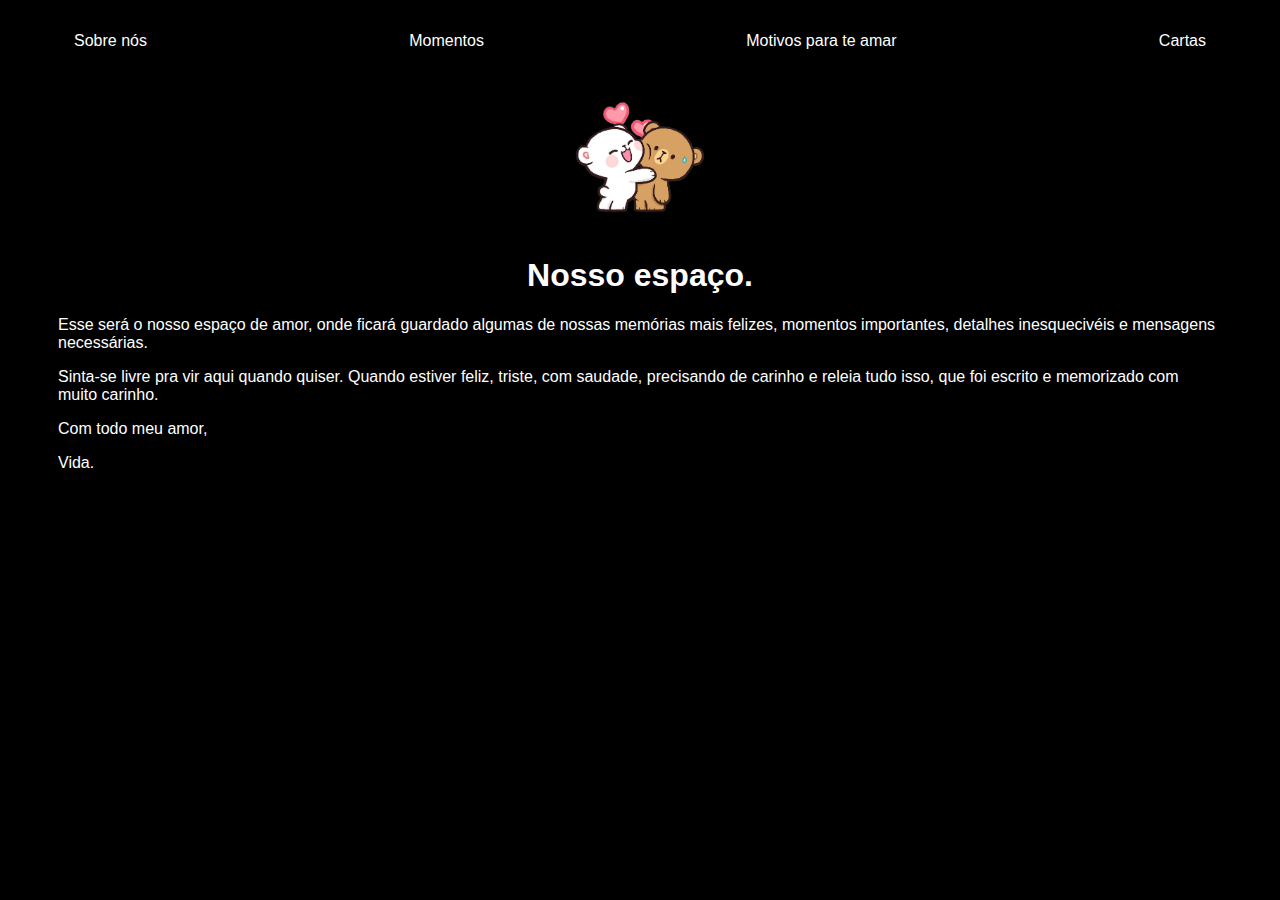
<file: index.html>
<!DOCTYPE html>
<html lang="en">
<head>
    <meta charset="UTF-8">
    <meta name="viewport" content="width=device-width, initial-scale=1.0">
    <title>Nosso espaço</title>
    <link rel="stylesheet" href="index.css"
</head>
<body>
    <div class="container">
        <nav>
            <ul>
                <li>
                    <a href="sobrenos.html">Sobre nós</a>
                </li>
                <li>
                    <a href="momentos.html">Momentos</a>
                </li>
                <li>
                    <a href="motivos.html">Motivos para te amar</a>
                </li>
                <li>
                    <a href="cartas.html">Cartas</a>
                </li>
            </ul>
        </nav>
    
        <header>
            <div class="center">
                <img src="./image/ursinhos.png"
            </div>
            <h1>Nosso espaço.</h1>
        </header>
    
        <main>
            <section>
                <h3></h3>
                <p>
                    Esse será o nosso espaço de amor, onde ficará guardado algumas de nossas memórias mais felizes, momentos importantes, detalhes inesquecivéis e mensagens necessárias.
                    <p>Sinta-se livre pra vir aqui quando quiser. Quando estiver feliz, triste, com saudade, precisando de carinho e releia tudo isso, que foi escrito e memorizado com muito carinho.</p>
                </p>
            </section>
        </main>
    
        <footer>
            <p>Com todo meu amor,</p>
            <p>Vida.</p>
        </footer>
    </div>
    
</body>
</html>
</file>
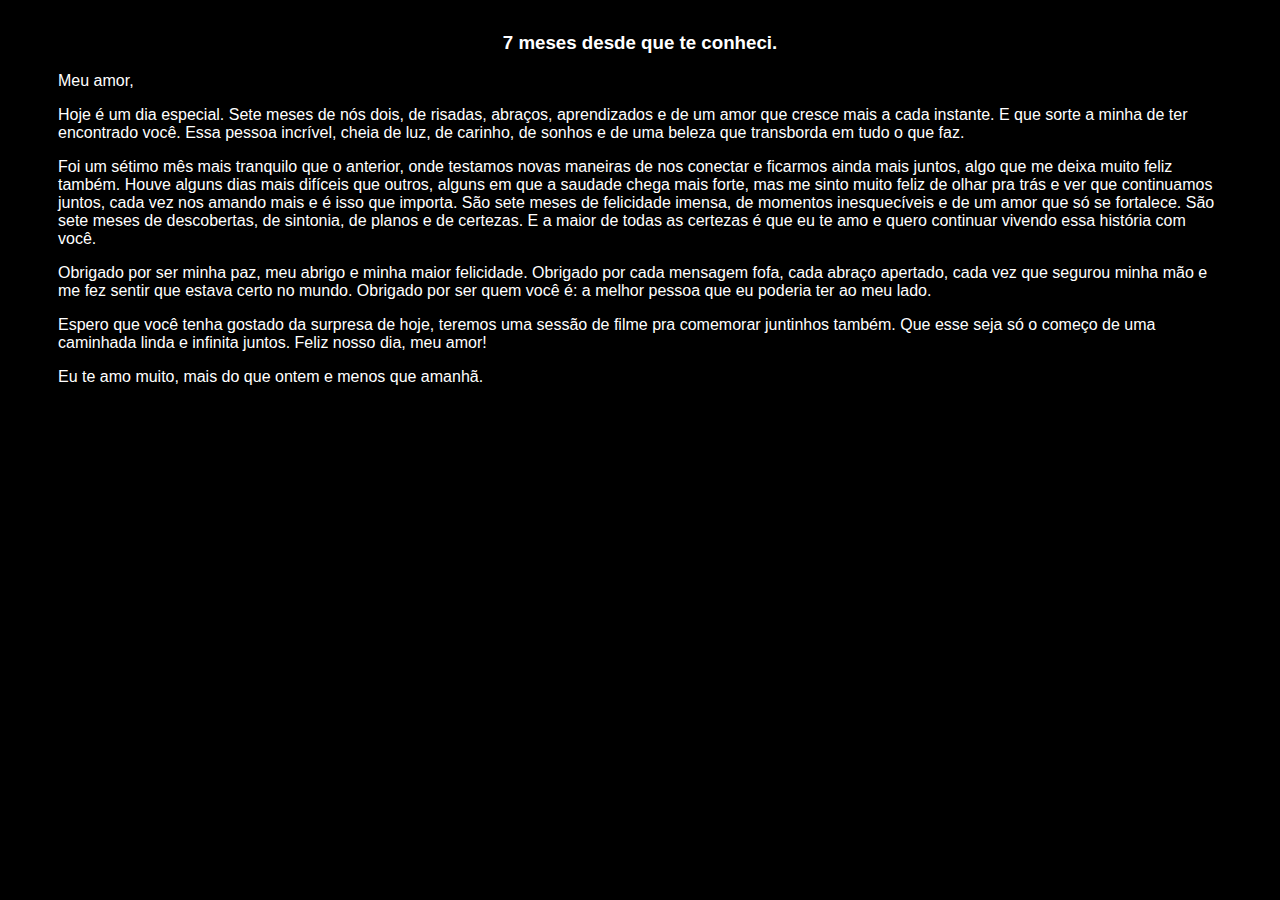
<file: carta1.html>
<!DOCTYPE html>
<html lang="en">
<head>
    <meta charset="UTF-8">
    <meta name="viewport" content="width=device-width, initial-scale=1.0">
    <title>7 meses!</title>
    <link rel="stylesheet" href="carta1.css"
</head>
<body>
    <div class="container"
    
    <header>
        <div class="center">
        <h3>7 meses desde que te conheci.</h3>
        </div>
  </header>

        <main>
            <section>
        
                <p>Meu amor,</p>

            <p>Hoje é um dia especial. Sete meses de nós dois, de risadas, abraços, aprendizados e de um amor que cresce mais a cada instante. E que sorte a minha de ter encontrado você. Essa pessoa incrível, cheia de luz, de carinho, de sonhos e de uma beleza que transborda em tudo o que faz.</p>
            
            <p>Foi um sétimo mês mais tranquilo que o anterior, onde testamos novas maneiras de nos conectar e ficarmos ainda mais juntos, algo que me deixa muito feliz também. Houve alguns dias mais difíceis que outros, alguns em que a saudade chega mais forte, mas me sinto muito feliz de olhar pra trás e ver que continuamos juntos, cada vez nos amando mais e é isso que importa. São sete meses de felicidade imensa, de momentos inesquecíveis e de um amor que só se fortalece. São sete meses de descobertas, de sintonia, de planos e de certezas. E a maior de todas as certezas é que eu te amo e quero continuar vivendo essa história com você.</p>
            
            <p>Obrigado por ser minha paz, meu abrigo e minha maior felicidade. Obrigado por cada mensagem fofa, cada abraço apertado, cada vez que segurou minha mão e me fez sentir que estava certo no mundo. Obrigado por ser quem você é: a melhor pessoa que eu poderia ter ao meu lado.</p>
            
            <p>Espero que você tenha gostado da surpresa de hoje, teremos uma sessão de filme pra comemorar juntinhos também. Que esse seja só o começo de uma caminhada linda e infinita juntos. Feliz nosso dia, meu amor!</p>
            
            <p>Eu te amo muito, mais do que ontem e menos que amanhã.</p>
    
</body>
</html>
</file>
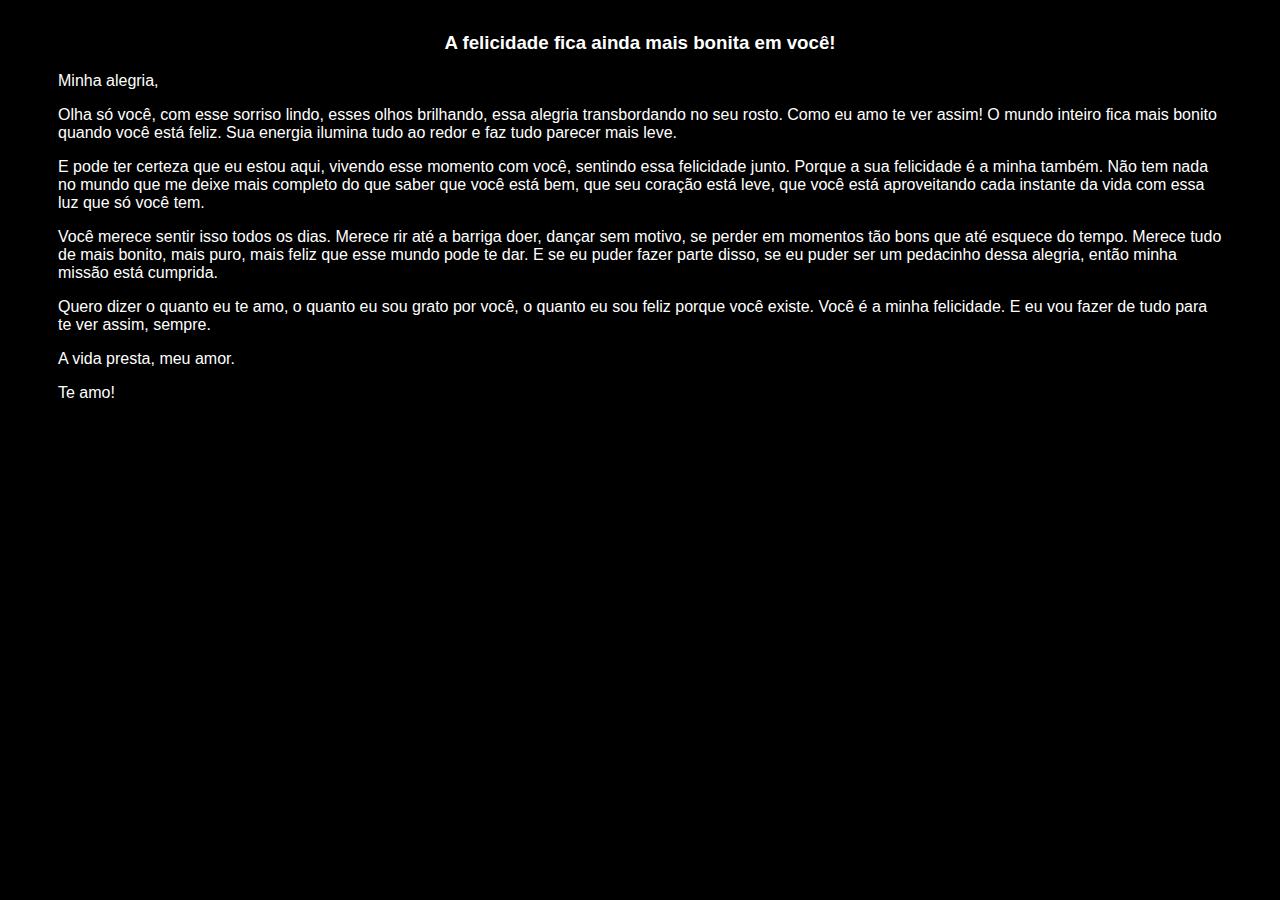
<file: carta2.html>
<!DOCTYPE html>
<html lang="en">
<head>
    <meta charset="UTF-8">
    <meta name="viewport" content="width=device-width, initial-scale=1.0">
    <title>Para abrir quando estiver feliz.</title>
    <link rel="stylesheet" href="carta2.css"
</head>
<body>
    <div class="container"
    
    <header>
        <div class="center">
        <h3>A felicidade fica ainda mais bonita em você!</h3>
        </div>
  </header>

        <main>
            <section>
   
                <p>Minha alegria,</p>

                <p>Olha só você, com esse sorriso lindo, esses olhos brilhando, essa alegria transbordando no seu rosto. Como eu amo te ver assim! O mundo inteiro fica mais bonito quando você está feliz. Sua energia ilumina tudo ao redor e faz tudo parecer mais leve.</p>
                    
                <p>E pode ter certeza que eu estou aqui, vivendo esse momento com você, sentindo essa felicidade junto. Porque a sua felicidade é a minha também. Não tem nada no mundo que me deixe mais completo do que saber que você está bem, que seu coração está leve, que você está aproveitando cada instante da vida com essa luz que só você tem.</p>
                    
                <p>Você merece sentir isso todos os dias. Merece rir até a barriga doer, dançar sem motivo, se perder em momentos tão bons que até esquece do tempo. Merece tudo de mais bonito, mais puro, mais feliz que esse mundo pode te dar. E se eu puder fazer parte disso, se eu puder ser um pedacinho dessa alegria, então minha missão está cumprida.</p>
                    
                <p>Quero dizer o quanto eu te amo, o quanto eu sou grato por você, o quanto eu sou feliz porque você existe. Você é a minha felicidade. E eu vou fazer de tudo para te ver assim, sempre.</p>
                    
                <p>A vida presta, meu amor.</p>
                
                <p>Te amo!</p>      
    
</body>
</html>
</file>
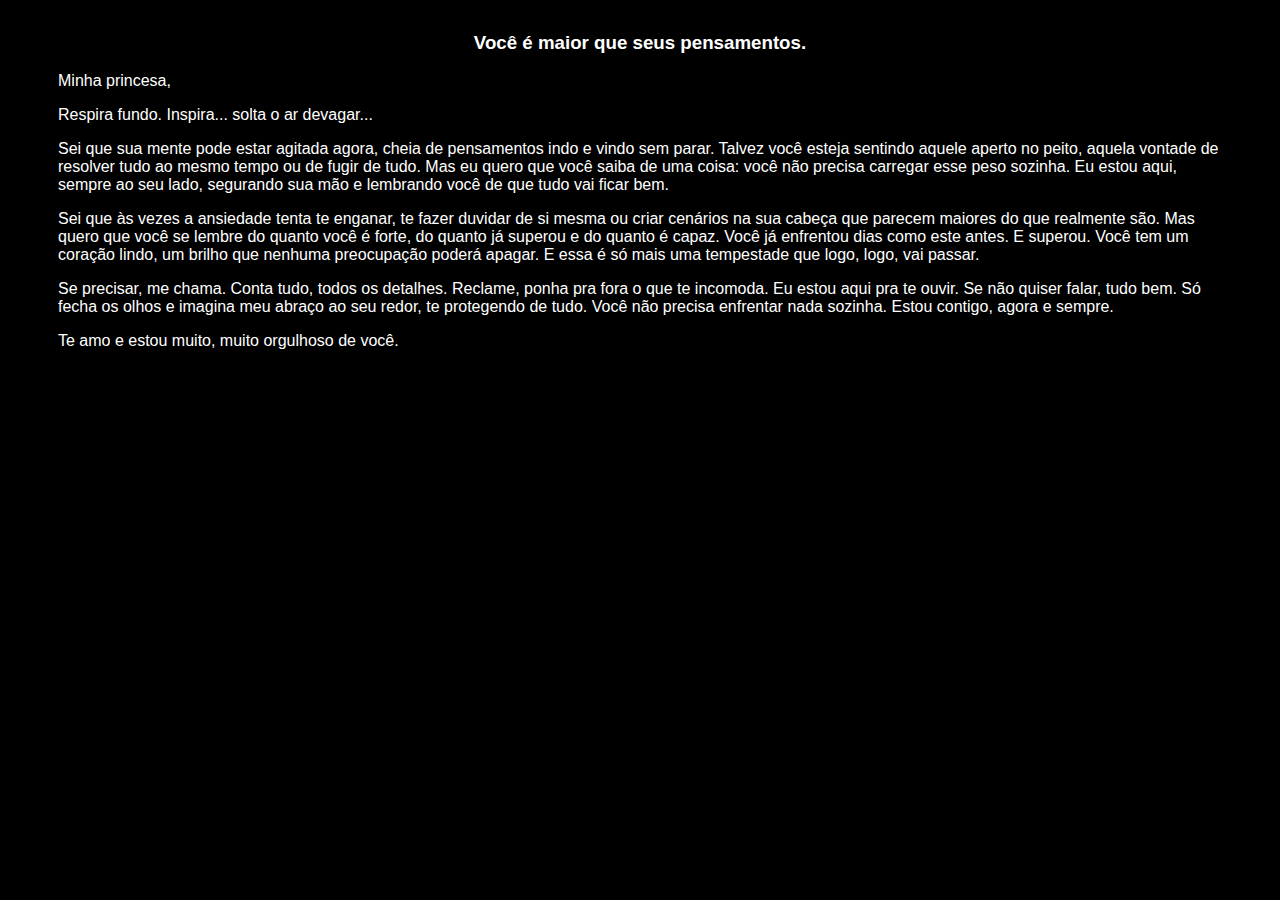
<file: carta3.html>
<!DOCTYPE html>
<html lang="en">
<head>
    <meta charset="UTF-8">
    <meta name="viewport" content="width=device-width, initial-scale=1.0">
    <title>Para abrir quando estiver ansiosa.</title>
    <link rel="stylesheet" href="carta3.css"
</head>
<body>
    <div class="container"
    
    <header>
        <div class="center">
        <h3>Você é maior que seus pensamentos.</h3>
        </div>
  </header>

        <main>
            <section>
   
                <p>Minha princesa,</p>

                <p>Respira fundo. Inspira... solta o ar devagar...</p>
                    
                <p>Sei que sua mente pode estar agitada agora, cheia de pensamentos indo e vindo sem parar. Talvez você esteja sentindo aquele aperto no peito, aquela vontade de resolver tudo ao mesmo tempo ou de fugir de tudo. Mas eu quero que você saiba de uma coisa: você não precisa carregar esse peso sozinha. Eu estou aqui, sempre ao seu lado, segurando sua mão e lembrando você de que tudo vai ficar bem.</p>
                    
                <p>Sei que às vezes a ansiedade tenta te enganar, te fazer duvidar de si mesma ou criar cenários na sua cabeça que parecem maiores do que realmente são. Mas quero que você se lembre do quanto você é forte, do quanto já superou e do quanto é capaz. Você já enfrentou dias como este antes. E superou. Você tem um coração lindo, um brilho que nenhuma preocupação poderá apagar. E essa é só mais uma tempestade que logo, logo, vai passar.</p>
                    
                <p>Se precisar, me chama. Conta tudo, todos os detalhes. Reclame, ponha pra fora o que te incomoda. Eu estou aqui pra te ouvir. Se não quiser falar, tudo bem. Só fecha os olhos e imagina meu abraço ao seu redor, te protegendo de tudo. Você não precisa enfrentar nada sozinha. Estou contigo, agora e sempre.</p>
                    
                <p>Te amo e estou muito, muito orgulhoso de você.</p>      
    
</body>
</html>
</file>
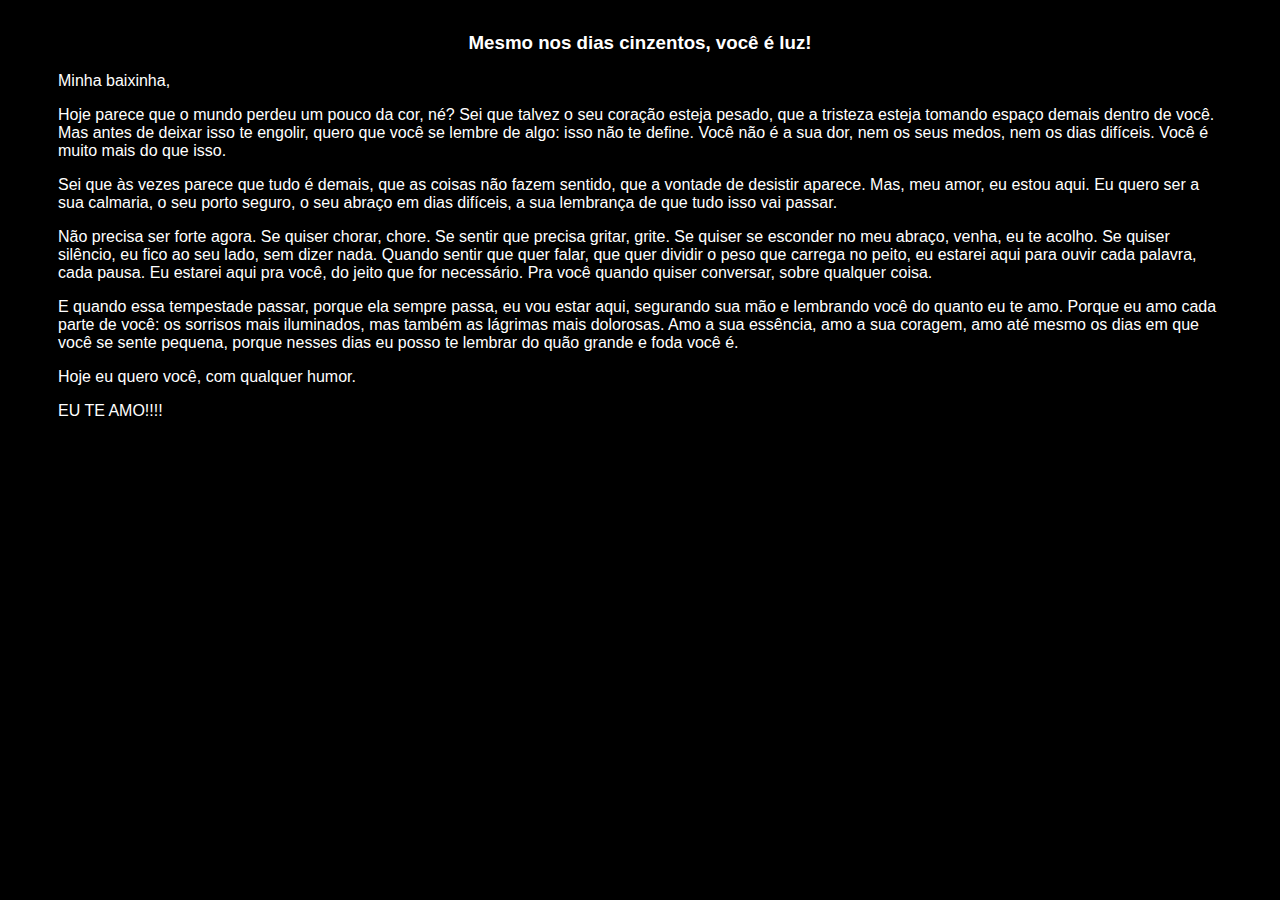
<file: carta4.html>
<!DOCTYPE html>
<html lang="en">
<head>
    <meta charset="UTF-8">
    <meta name="viewport" content="width=device-width, initial-scale=1.0">
    <title>Para abrir quando estiver triste.</title>
    <link rel="stylesheet" href="carta4.css"
</head>
<body>
    <div class="container"
    
    <header>
        <div class="center">
        <h3>Mesmo nos dias cinzentos, você é luz!</h3>
        </div>
  </header>

        <main>
            <section>
   
                <p>Minha baixinha,</p>

                <p>Hoje parece que o mundo perdeu um pouco da cor, né? Sei que talvez o seu coração esteja pesado, que a tristeza esteja tomando espaço demais dentro de você. Mas antes de deixar isso te engolir, quero que você se lembre de algo: isso não te define. Você não é a sua dor, nem os seus medos, nem os dias difíceis. Você é muito mais do que isso.</p>
                    
                <p>Sei que às vezes parece que tudo é demais, que as coisas não fazem sentido, que a vontade de desistir aparece. Mas, meu amor, eu estou aqui. Eu quero ser a sua calmaria, o seu porto seguro, o seu abraço em dias difíceis, a sua lembrança de que tudo isso vai passar.</p>
                    
                <p>Não precisa ser forte agora. Se quiser chorar, chore. Se sentir que precisa gritar, grite. Se quiser se esconder no meu abraço, venha, eu te acolho. Se quiser silêncio, eu fico ao seu lado, sem dizer nada. Quando sentir que quer falar, que quer dividir o peso que carrega no peito, eu estarei aqui para ouvir cada palavra, cada pausa. Eu estarei aqui pra você, do jeito que for necessário. Pra você quando quiser conversar, sobre qualquer coisa.</p>
                    
                <p>E quando essa tempestade passar, porque ela sempre passa, eu vou estar aqui, segurando sua mão e lembrando você do quanto eu te amo. Porque eu amo cada parte de você: os sorrisos mais iluminados, mas também as lágrimas mais dolorosas. Amo a sua essência, amo a sua coragem, amo até mesmo os dias em que você se sente pequena, porque nesses dias eu posso te lembrar do quão grande e foda você é.</p>
                
                <p>Hoje eu quero você, com qualquer humor.</p>  

                <p>EU TE AMO!!!!</p>
</body>
</html>
</file>
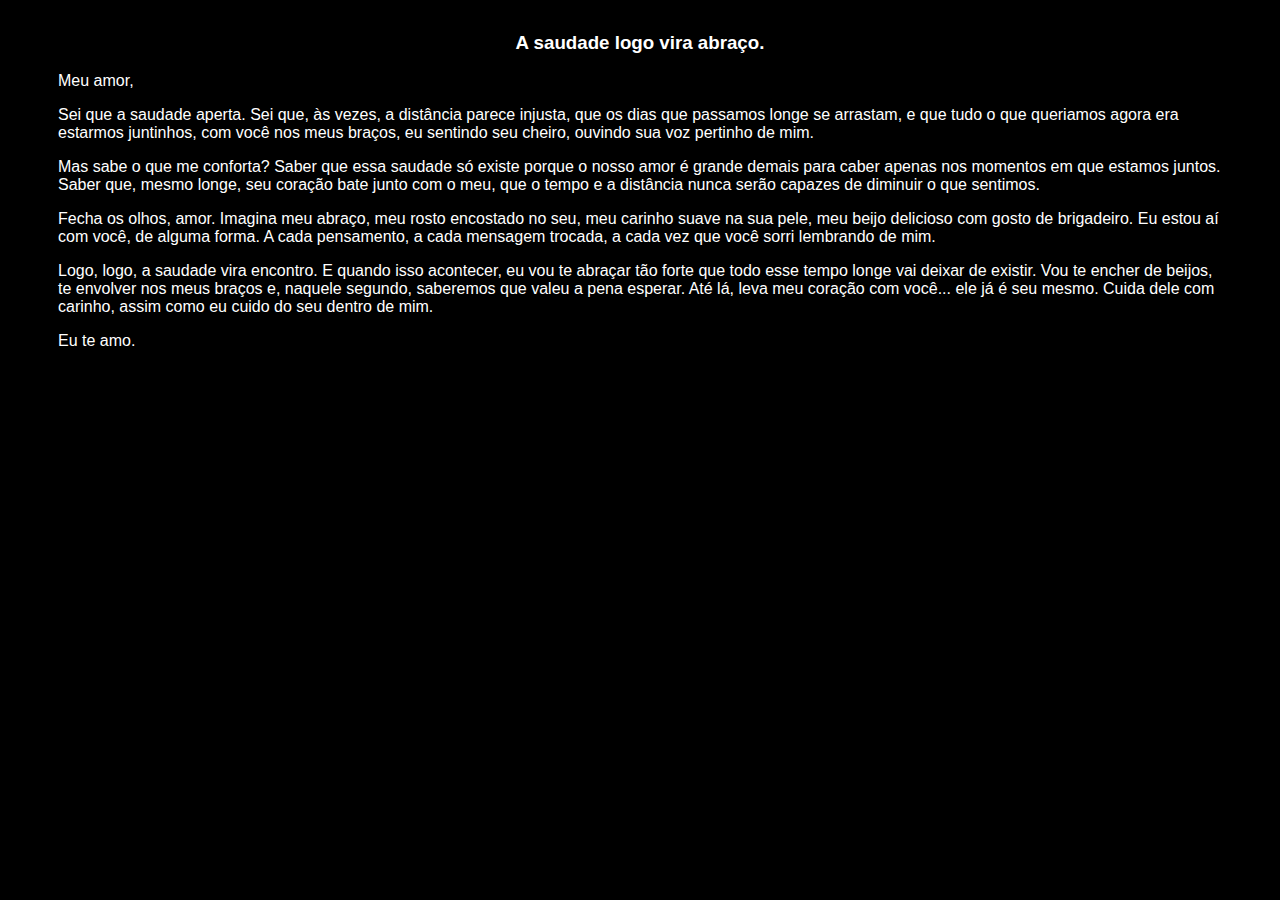
<file: carta5.html>
<!DOCTYPE html>
<html lang="en">
<head>
    <meta charset="UTF-8">
    <meta name="viewport" content="width=device-width, initial-scale=1.0">
    <title>Para abrir quando estiver com saudade.</title>
    <link rel="stylesheet" href="carta5.css"
</head>
<body>
    <div class="container"
    
    <header>
        <div class="center">
        <h3>A saudade logo vira abraço.</h3>
        </div>
  </header>

        <main>
            <section>
   
                <p>Meu amor,</p>

                <p>Sei que a saudade aperta. Sei que, às vezes, a distância parece injusta, que os dias que passamos longe se arrastam, e que tudo o que queriamos agora era estarmos juntinhos, com você nos meus braços, eu sentindo seu cheiro, ouvindo sua voz pertinho de mim.</p>
                    
                <p>Mas sabe o que me conforta? Saber que essa saudade só existe porque o nosso amor é grande demais para caber apenas nos momentos em que estamos juntos. Saber que, mesmo longe, seu coração bate junto com o meu, que o tempo e a distância nunca serão capazes de diminuir o que sentimos.</p>
                    
                <p>Fecha os olhos, amor. Imagina meu abraço, meu rosto encostado no seu, meu carinho suave na sua pele, meu beijo delicioso com gosto de brigadeiro. Eu estou aí com você, de alguma forma. A cada pensamento, a cada mensagem trocada, a cada vez que você sorri lembrando de mim.</p>
                    
                <p>Logo, logo, a saudade vira encontro. E quando isso acontecer, eu vou te abraçar tão forte que todo esse tempo longe vai deixar de existir. Vou te encher de beijos, te envolver nos meus braços e, naquele segundo, saberemos que valeu a pena esperar. Até lá, leva meu coração com você... ele já é seu mesmo. Cuida dele com carinho, assim como eu cuido do seu dentro de mim.</p>
                    
                <p>Eu te amo.</p>      
    
</body>
</html>
</file>
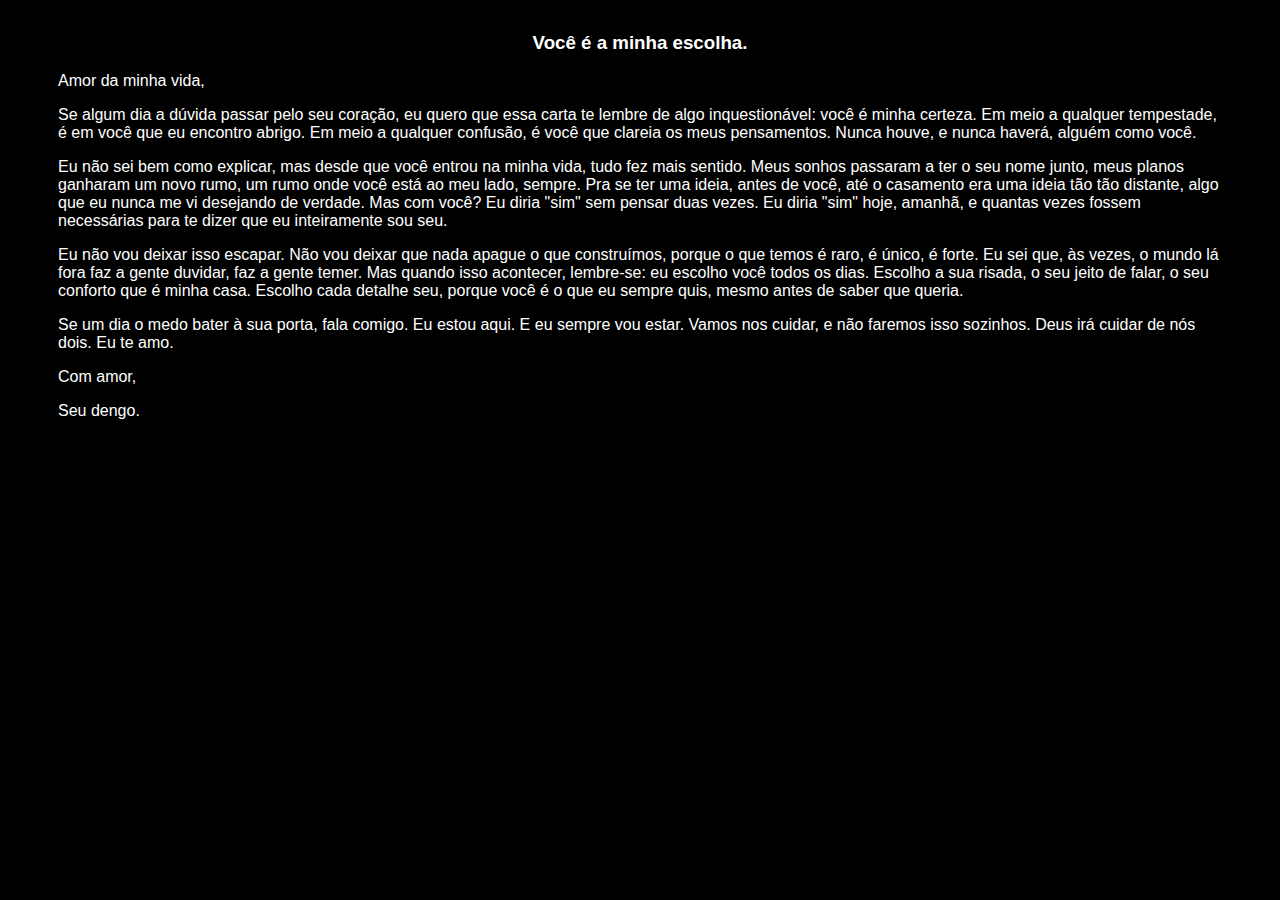
<file: carta6.html>
<!DOCTYPE html>
<html lang="en">
<head>
    <meta charset="UTF-8">
    <meta name="viewport" content="width=device-width, initial-scale=1.0">
    <title>Para abrir quando estiver em dúvida sobre nós.</title>
    <link rel="stylesheet" href="carta6.css"
</head>
<body>
    <div class="container"
    
    <header>
        <div class="center">
        <h3>Você é a minha escolha.</h3>
        </div>
  </header>

        <main>
            <section>
   
                <p>Amor da minha vida,</p>

                <p>Se algum dia a dúvida passar pelo seu coração, eu quero que essa carta te lembre de algo inquestionável: você é minha certeza. Em meio a qualquer tempestade, é em você que eu encontro abrigo. Em meio a qualquer confusão, é você que clareia os meus pensamentos. Nunca houve, e nunca haverá, alguém como você.</p>
                    
                <p>Eu não sei bem como explicar, mas desde que você entrou na minha vida, tudo fez mais sentido. Meus sonhos passaram a ter o seu nome junto, meus planos ganharam um novo rumo, um rumo onde você está ao meu lado, sempre. Pra se ter uma ideia, antes de você, até o casamento era uma ideia tão tão distante, algo que eu nunca me vi desejando de verdade. Mas com você? Eu diria "sim" sem pensar duas vezes. Eu diria "sim" hoje, amanhã, e quantas vezes fossem necessárias para te dizer que eu inteiramente sou seu.</p>
                    
                <p>Eu não vou deixar isso escapar. Não vou deixar que nada apague o que construímos, porque o que temos é raro, é único, é forte. Eu sei que, às vezes, o mundo lá fora faz a gente duvidar, faz a gente temer. Mas quando isso acontecer, lembre-se: eu escolho você todos os dias. Escolho a sua risada, o seu jeito de falar, o seu conforto que é minha casa. Escolho cada detalhe seu, porque você é o que eu sempre quis, mesmo antes de saber que queria.</p>
                    
                <p>Se um dia o medo bater à sua porta, fala comigo. Eu estou aqui. E eu sempre vou estar. Vamos nos cuidar, e não faremos isso sozinhos. Deus irá cuidar de nós dois. Eu te amo.</p>
                    
                <p>Com amor,</p>
                
                <p>Seu dengo.</p>
    
</body>
</html>
</file>
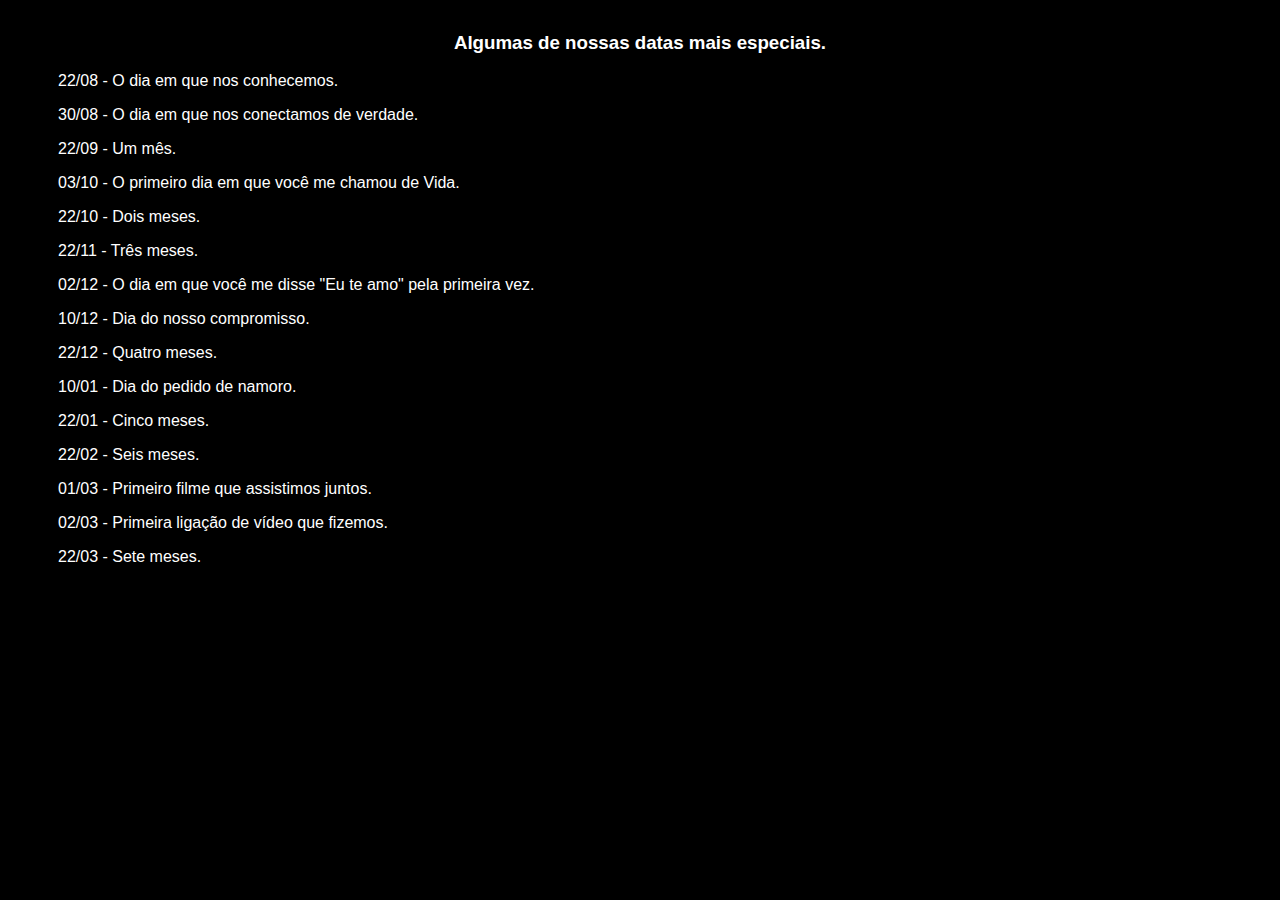
<file: momentos.html>
<!DOCTYPE html>
<html lang="en">
<head>
    <meta charset="UTF-8">
    <meta name="viewport" content="width=<device-width>, initial-scale=1.0">
    <title>Momentos</title>
    <link rel="stylesheet" href="momentos.css"
</head>
<body>

<div class="container"

<header>
    <div class="center">
    <h3>Algumas de nossas datas mais especiais.</h3>
    </div>
</header>


<main>
    <section>
        <p>
            22/08 - O dia em que nos conhecemos.
        </p>
            30/08 - O dia em que nos conectamos de verdade.
        <p>
            22/09 - Um mês.
        <p>
            03/10 - O primeiro dia em que você me chamou de Vida.
        <p>
            22/10 - Dois meses.
        <p>
            22/11 - Três meses.
        <p>
            02/12 - O dia em que você me disse "Eu te amo" pela primeira vez.
        <p>
            10/12 - Dia do nosso compromisso.
        <p>
            22/12 - Quatro meses.
        <p>
            10/01 - Dia do pedido de namoro.
        <p>  
            22/01 - Cinco meses. 
        <p>
            22/02 - Seis meses.
        <p>
            01/03 - Primeiro filme que assistimos juntos.
        <p>
            02/03 - Primeira ligação de vídeo que fizemos.
        <p>
            22/03 - Sete meses.
        </p>

    </section>
</main>

<body>

</html>
</file>
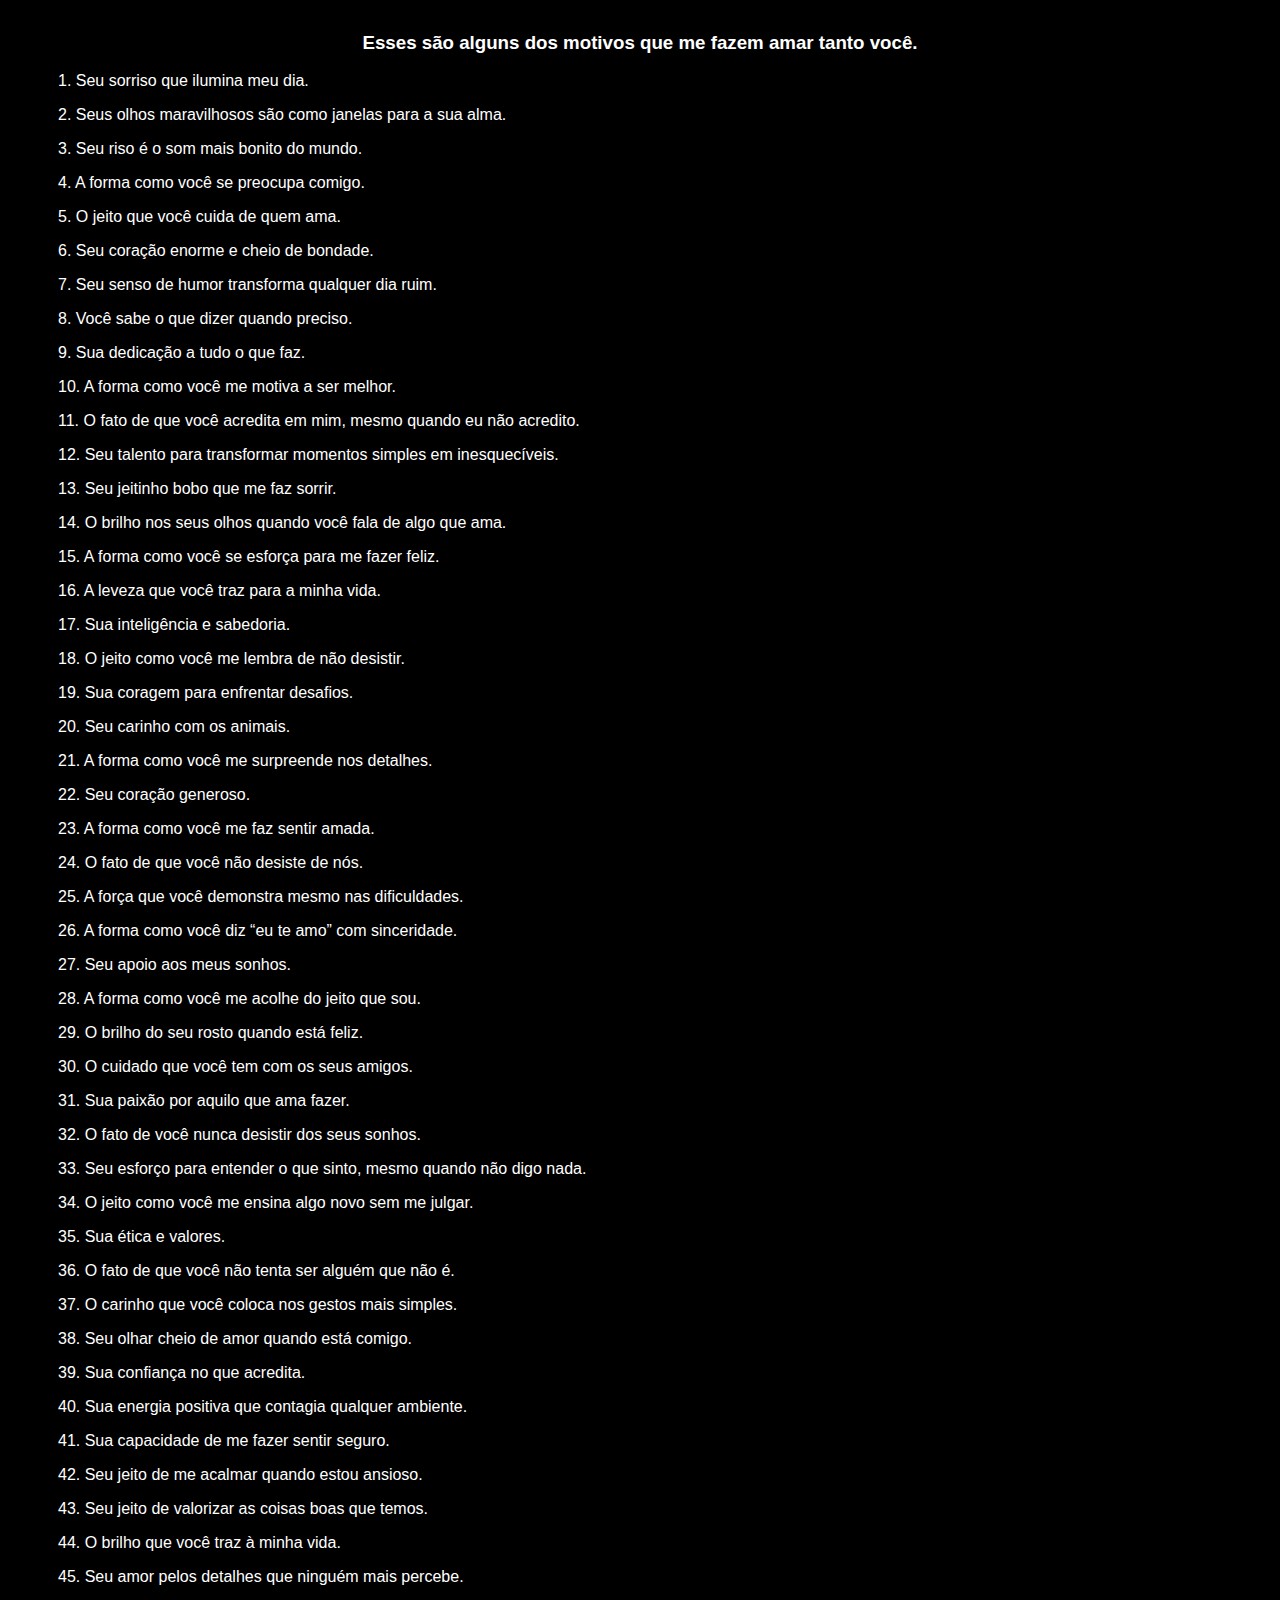
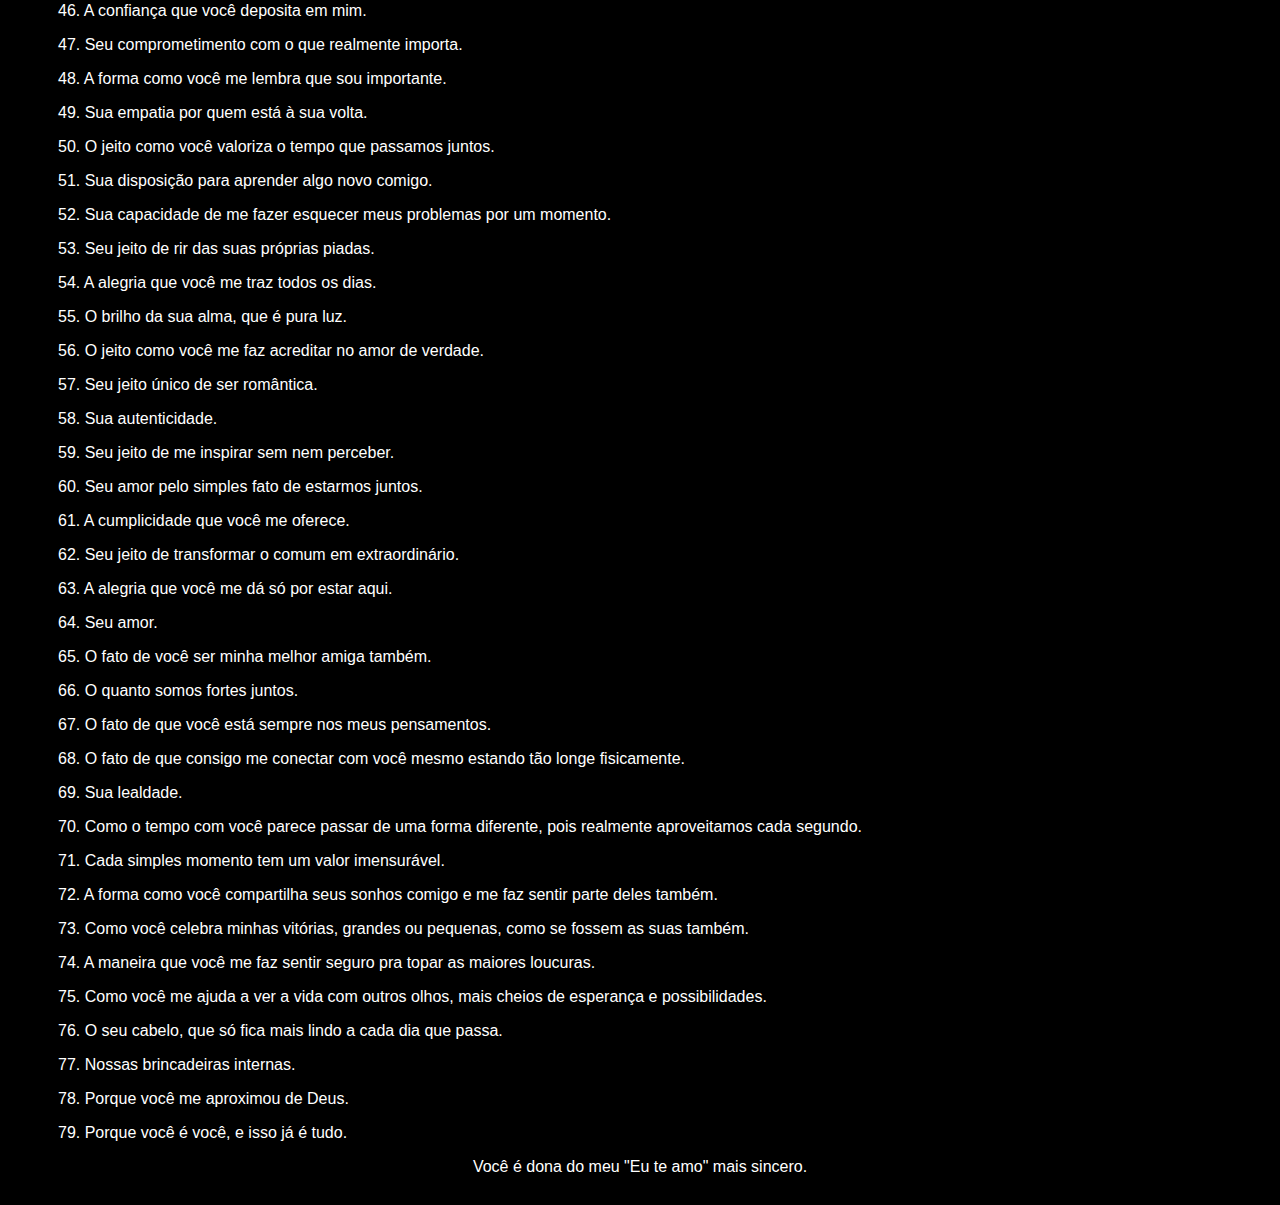
<file: motivos.html>
<!DOCTYPE html>
<html lang="en">
<head>
    <meta charset="UTF-8">
    <meta name="viewport" content="width=device-width, initial-scale=1.0">
    <title>Motivos para te amar</title>
    <link rel="stylesheet" href="motivos.css"
</head>
<body>
    <div class="container"

<header>
    <div class="center">
    <h3>Esses são alguns dos motivos que me fazem amar tanto você.</h3>
    </div>
</header>


<main>
    <section>
        <p>1. Seu sorriso que ilumina meu dia.</p>
<p>2. Seus olhos maravilhosos são como janelas para a sua alma.</p>
<p>3. Seu riso é o som mais bonito do mundo.</p>
<p>4. A forma como você se preocupa comigo.</p>
<p>5. O jeito que você cuida de quem ama.</p>
<p>6. Seu coração enorme e cheio de bondade.</p>
<p>7. Seu senso de humor transforma qualquer dia ruim.</p>
<p>8. Você sabe o que dizer quando preciso.</p>
<p>9. Sua dedicação a tudo o que faz.</p>
<p>10. A forma como você me motiva a ser melhor.</p>
<p>11. O fato de que você acredita em mim, mesmo quando eu não acredito.</p>
<p>12. Seu talento para transformar momentos simples em inesquecíveis.</p>
<p>13. Seu jeitinho bobo que me faz sorrir.</p>
<p>14. O brilho nos seus olhos quando você fala de algo que ama.</p>
<p>15. A forma como você se esforça para me fazer feliz.</p>
<p>16. A leveza que você traz para a minha vida.</p>
<p>17. Sua inteligência e sabedoria.</p>
<p>18. O jeito como você me lembra de não desistir.</p>
<p>19. Sua coragem para enfrentar desafios.</p>
<p>20. Seu carinho com os animais.</p>
<p>21. A forma como você me surpreende nos detalhes.</p>
<p>22. Seu coração generoso.</p>
<p>23. A forma como você me faz sentir amada.</p>
<p>24. O fato de que você não desiste de nós.</p>
<p>25. A força que você demonstra mesmo nas dificuldades.</p>
<p>26. A forma como você diz “eu te amo” com sinceridade.</p>
<p>27. Seu apoio aos meus sonhos.</p>
<p>28. A forma como você me acolhe do jeito que sou.</p>
<p>29. O brilho do seu rosto quando está feliz.</p>
<p>30. O cuidado que você tem com os seus amigos.</p>
<p>31. Sua paixão por aquilo que ama fazer.</p>
<p>32. O fato de você nunca desistir dos seus sonhos.</p>
<p>33. Seu esforço para entender o que sinto, mesmo quando não digo nada.</p>
<p>34. O jeito como você me ensina algo novo sem me julgar.</p>
<p>35. Sua ética e valores.</p>
<p>36. O fato de que você não tenta ser alguém que não é.</p>
<p>37. O carinho que você coloca nos gestos mais simples.</p>
<p>38. Seu olhar cheio de amor quando está comigo.</p>
<p>39. Sua confiança no que acredita.</p>
<p>40. Sua energia positiva que contagia qualquer ambiente.</p>
<p>41. Sua capacidade de me fazer sentir seguro.</p>
<p>42. Seu jeito de me acalmar quando estou ansioso.</p>
<p>43. Seu jeito de valorizar as coisas boas que temos.</p>
<p>44. O brilho que você traz à minha vida.</p>
<p>45. Seu amor pelos detalhes que ninguém mais percebe.</p>
<p>46. A confiança que você deposita em mim.</p>
<p>47. Seu comprometimento com o que realmente importa.</p>
<p>48. A forma como você me lembra que sou importante.</p>
<p>49. Sua empatia por quem está à sua volta.</p>
<p>50. O jeito como você valoriza o tempo que passamos juntos.</p>
<p>51. Sua disposição para aprender algo novo comigo.</p>
<p>52. Sua capacidade de me fazer esquecer meus problemas por um momento.</p>
<p>53. Seu jeito de rir das suas próprias piadas.</p>
<p>54. A alegria que você me traz todos os dias.</p>
<p>55. O brilho da sua alma, que é pura luz.</p>
<p>56. O jeito como você me faz acreditar no amor de verdade.</p>
<p>57. Seu jeito único de ser romântica.</p>
<p>58. Sua autenticidade.</p>
<p>59. Seu jeito de me inspirar sem nem perceber.</p>
<p>60. Seu amor pelo simples fato de estarmos juntos.</p>
<p>61. A cumplicidade que você me oferece.</p>
<p>62. Seu jeito de transformar o comum em extraordinário.</p>
<p>63. A alegria que você me dá só por estar aqui.</p>
<p>64. Seu amor.</p>
<p>65. O fato de você ser minha melhor amiga também.</p>
<p>66. O quanto somos fortes juntos.</p>
<p>67. O fato de que você está sempre nos meus pensamentos.</p>
<p>68. O fato de que consigo me conectar com você mesmo estando tão longe fisicamente.</p>
<p>69. Sua lealdade.</p>
<p>70. Como o tempo com você parece passar de uma forma diferente, pois realmente aproveitamos cada segundo.</p>
<p>71. Cada simples momento tem um valor imensurável.</p>
<p>72. A forma como você compartilha seus sonhos comigo e me faz sentir parte deles também.</p>
<p>73. Como você celebra minhas vitórias, grandes ou pequenas, como se fossem as suas também.</p>
<p>74. A maneira que você me faz sentir seguro pra topar as maiores loucuras.</p>
<p>75. Como você me ajuda a ver a vida com outros olhos, mais cheios de esperança e possibilidades.</p>
<p>76. O seu cabelo, que só fica mais lindo a cada dia que passa.</p>
<p>77. Nossas brincadeiras internas.</p>
<p>78. Porque você me aproximou de Deus.</p>
<p>79. Porque você é você, e isso já é tudo.</p> 

<footer>
    <p>Você é dona do meu "Eu te amo" mais sincero.</p>
</footer>

    </section>
</main>

<body>

</html>
</file>
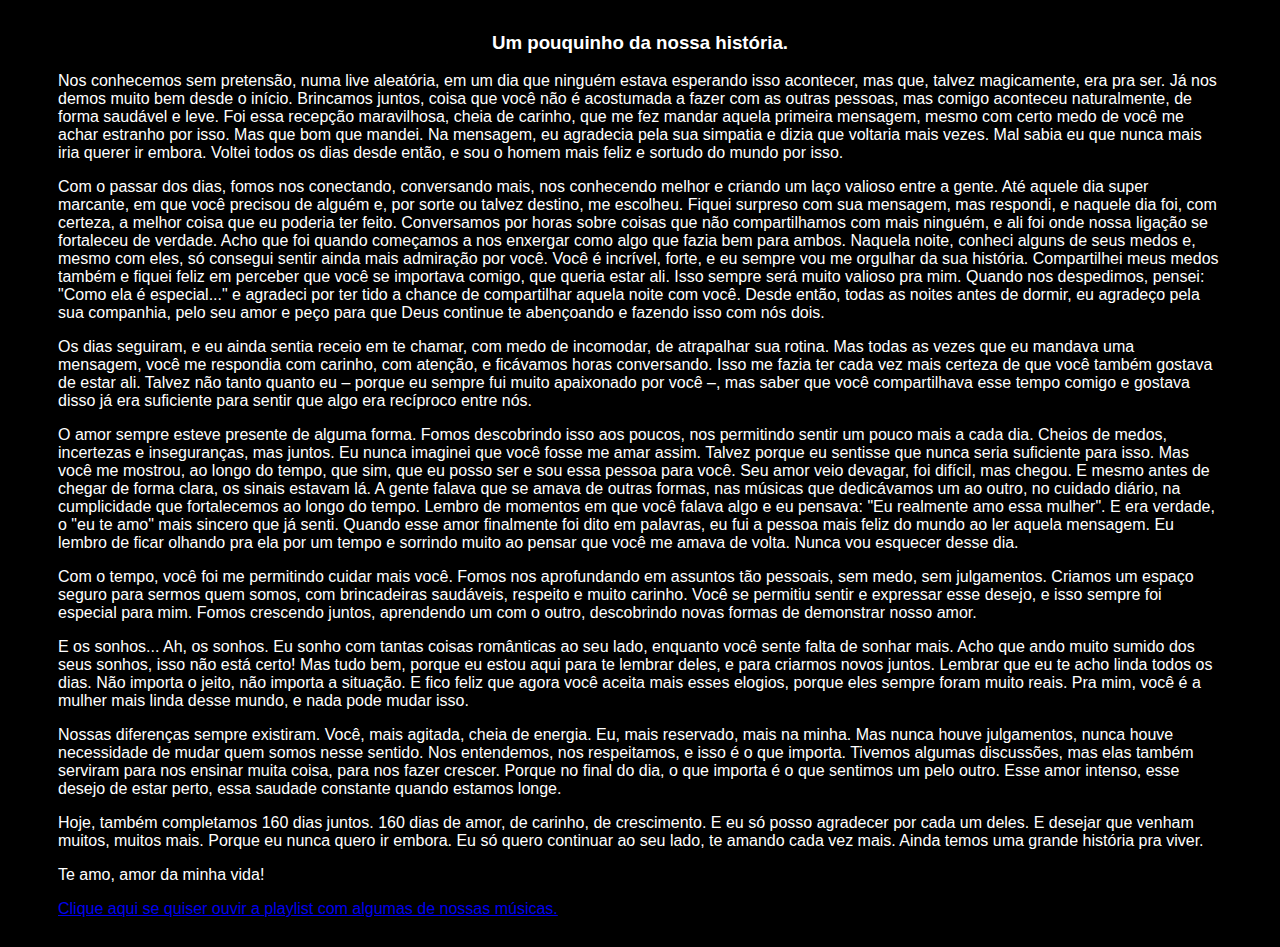
<file: sobrenos.html>
<!DOCTYPE html>
<html lang="en">
<head>
    <meta charset="UTF-8">
    <meta name="viewport" content="width=device-width, initial-scale=1.0">
    <title>Sobre nós</title>
    <link rel="stylesheet" href="sobrenos.css"
</head>
<body>
    <div class="container"

<header>
    <div class="center">
    <h3>Um pouquinho da nossa história.</h3>
    </div>
</header>

<main>
    <section>
        <p><p>Nos conhecemos sem pretensão, numa live aleatória, em um dia que ninguém estava esperando isso acontecer, mas que, talvez magicamente, era pra ser. Já nos demos muito bem desde o início. Brincamos juntos, coisa que você não é acostumada a fazer com as outras pessoas, mas comigo aconteceu naturalmente, de forma saudável e leve. Foi essa recepção maravilhosa, cheia de carinho, que me fez mandar aquela primeira mensagem, mesmo com certo medo de você me achar estranho por isso. Mas que bom que mandei. Na mensagem, eu agradecia pela sua simpatia e dizia que voltaria mais vezes. Mal sabia eu que nunca mais iria querer ir embora. Voltei todos os dias desde então, e sou o homem mais feliz e sortudo do mundo por isso.</p>

        <p>Com o passar dos dias, fomos nos conectando, conversando mais, nos conhecendo melhor e criando um laço valioso entre a gente. Até aquele dia super marcante, em que você precisou de alguém e, por sorte ou talvez destino, me escolheu. Fiquei surpreso com sua mensagem, mas respondi, e naquele dia foi, com certeza, a melhor coisa que eu poderia ter feito. Conversamos por horas sobre coisas que não compartilhamos com mais ninguém, e ali foi onde nossa ligação se fortaleceu de verdade. Acho que foi quando começamos a nos enxergar como algo que fazia bem para ambos. Naquela noite, conheci alguns de seus medos e, mesmo com eles, só consegui sentir ainda mais admiração por você. Você é incrível, forte, e eu sempre vou me orgulhar da sua história. Compartilhei meus medos também e fiquei feliz em perceber que você se importava comigo, que queria estar ali. Isso sempre será muito valioso pra mim. Quando nos despedimos, pensei: "Como ela é especial..." e agradeci por ter tido a chance de compartilhar aquela noite com você. Desde então, todas as noites antes de dormir, eu agradeço pela sua companhia, pelo seu amor e peço para que Deus continue te abençoando e fazendo isso com nós dois.</p>
        
        <p>Os dias seguiram, e eu ainda sentia receio em te chamar, com medo de incomodar, de atrapalhar sua rotina. Mas todas as vezes que eu mandava uma mensagem, você me respondia com carinho, com atenção, e ficávamos horas conversando. Isso me fazia ter cada vez mais certeza de que você também gostava de estar ali. Talvez não tanto quanto eu – porque eu sempre fui muito apaixonado por você –, mas saber que você compartilhava esse tempo comigo e gostava disso já era suficiente para sentir que algo era recíproco entre nós.</p>
        
        <p>O amor sempre esteve presente de alguma forma. Fomos descobrindo isso aos poucos, nos permitindo sentir um pouco mais a cada dia. Cheios de medos, incertezas e inseguranças, mas juntos. Eu nunca imaginei que você fosse me amar assim. Talvez porque eu sentisse que nunca seria suficiente para isso. Mas você me mostrou, ao longo do tempo, que sim, que eu posso ser e sou essa pessoa para você. Seu amor veio devagar, foi difícil, mas chegou. E mesmo antes de chegar de forma clara, os sinais estavam lá. A gente falava que se amava de outras formas, nas músicas que dedicávamos um ao outro, no cuidado diário, na cumplicidade que fortalecemos ao longo do tempo. Lembro de momentos em que você falava algo e eu pensava: "Eu realmente amo essa mulher". E era verdade, o "eu te amo" mais sincero que já senti. Quando esse amor finalmente foi dito em palavras, eu fui a pessoa mais feliz do mundo ao ler aquela mensagem. Eu lembro de ficar olhando pra ela por um tempo e sorrindo muito ao pensar que você me amava de volta. Nunca vou esquecer desse dia.</p>
        
        <p>Com o tempo, você foi me permitindo cuidar mais você. Fomos nos aprofundando em assuntos tão pessoais, sem medo, sem julgamentos. Criamos um espaço seguro para sermos quem somos, com brincadeiras saudáveis, respeito e muito carinho. Você se permitiu sentir e expressar esse desejo, e isso sempre foi especial para mim. Fomos crescendo juntos, aprendendo um com o outro, descobrindo novas formas de demonstrar nosso amor.</p>
        
        <p>E os sonhos... Ah, os sonhos. Eu sonho com tantas coisas românticas ao seu lado, enquanto você sente falta de sonhar mais. Acho que ando muito sumido dos seus sonhos, isso não está certo! Mas tudo bem, porque eu estou aqui para te lembrar deles, e para criarmos novos juntos. Lembrar que eu te acho linda todos os dias. Não importa o jeito, não importa a situação. E fico feliz que agora você aceita mais esses elogios, porque eles sempre foram muito reais. Pra mim, você é a mulher mais linda desse mundo, e nada pode mudar isso.</p>
        
        <p>Nossas diferenças sempre existiram. Você, mais agitada, cheia de energia. Eu, mais reservado, mais na minha. Mas nunca houve julgamentos, nunca houve necessidade de mudar quem somos nesse sentido. Nos entendemos, nos respeitamos, e isso é o que importa. Tivemos algumas discussões, mas elas também serviram para nos ensinar muita coisa, para nos fazer crescer. Porque no final do dia, o que importa é o que sentimos um pelo outro. Esse amor intenso, esse desejo de estar perto, essa saudade constante quando estamos longe.</p>
        
        <p>Hoje, também completamos 160 dias juntos. 160 dias de amor, de carinho, de crescimento. E eu só posso agradecer por cada um deles. E desejar que venham muitos, muitos mais. Porque eu nunca quero ir embora. Eu só quero continuar ao seu lado, te amando cada vez mais. Ainda temos uma grande história pra viver.</p>
        
        <p>Te amo, amor da minha vida!</p>
        
        </p>

        <footer>
            <a href="https://youtube.com/playlist?list=PL6MaA8cD-ikoPxTRzAx58BPmgPE19nLn6&si=vCvyGDoE7D8pilCj" target="_blank" rel="noopener noreferrer"
            <p>Clique aqui se quiser ouvir a playlist com algumas de nossas músicas.</p>
        </a>
        </footer>
</body>

</html>
</file>
<file: index.css>
body {
    background-color: rgb(0, 0, 0);
    font-family: Arial, Helvetica, sans-serif;
    color: white;
}
ul {
    display: flex;
    justify-content: space-between;
    list-style-type: none;
    align-items: center;
    padding: 16px;
}

a {
    color: white;
    text-decoration: none;
}

img {
    width: 150px;
    height: 150px;
    border-radius: 50%;
}

.center {
    text-align: center;
}

footer p {
    justify-content: center;
}

.container {
    padding: 0px 50px;
}

nav a:hover {
    color: lightgray;
}
</file>
<file: carta1.css>
body {
    background-color: black;
    font-family: Arial, Helvetica, sans-serif;
    color: white;
}

.center {
    text-align: center;
}

.container {
    padding: 5px 50px;
}
</file>
<file: carta2.css>
body {
    background-color: black;
    font-family: Arial, Helvetica, sans-serif;
    color: white;
}

.center {
    text-align: center;
}

.container {
    padding: 5px 50px;
}
</file>
<file: carta3.css>
body {
    background-color: black;
    font-family: Arial, Helvetica, sans-serif;
    color: white;
}

.center {
    text-align: center;
}

.container {
    padding: 5px 50px;
}
</file>
<file: carta4.css>
body {
    background-color: black;
    font-family: Arial, Helvetica, sans-serif;
    color: white;
}

.center {
    text-align: center;
}

.container {
    padding: 5px 50px;
}
</file>
<file: carta5.css>
body {
    background-color: black;
    font-family: Arial, Helvetica, sans-serif;
    color: white;
}

.center {
    text-align: center;
}

.container {
    padding: 5px 50px;
}
</file>
<file: carta6.css>
body {
    background-color: black;
    font-family: Arial, Helvetica, sans-serif;
    color: white;
}

.center {
    text-align: center;
}

.container {
    padding: 5px 50px;
}
</file>
<file: momentos.css>
body {
    background-color: black;
    font-family: Arial, Helvetica, sans-serif;
    color: white;
}

.center {
    text-align: center;
}

.container {
    padding: 5px 50px;
}
</file>
<file: motivos.css>
body {
    background-color: black;
    font-family: Arial, Helvetica, sans-serif;
    color: white;
}

.center {
    text-align: center;
}

.container {
    padding: 5px 50px;
}

footer p {
    text-align: center;
}
</file>
<file: sobrenos.css>
body {
    background-color: black;
    font-family: Arial, Helvetica, sans-serif;
    color: white;
}

.center {
    text-align: center;
}

.container {
    padding: 5px 50px;
}

footer p {
    color: darkblue;
    list-style-type: none;
}
</file>
